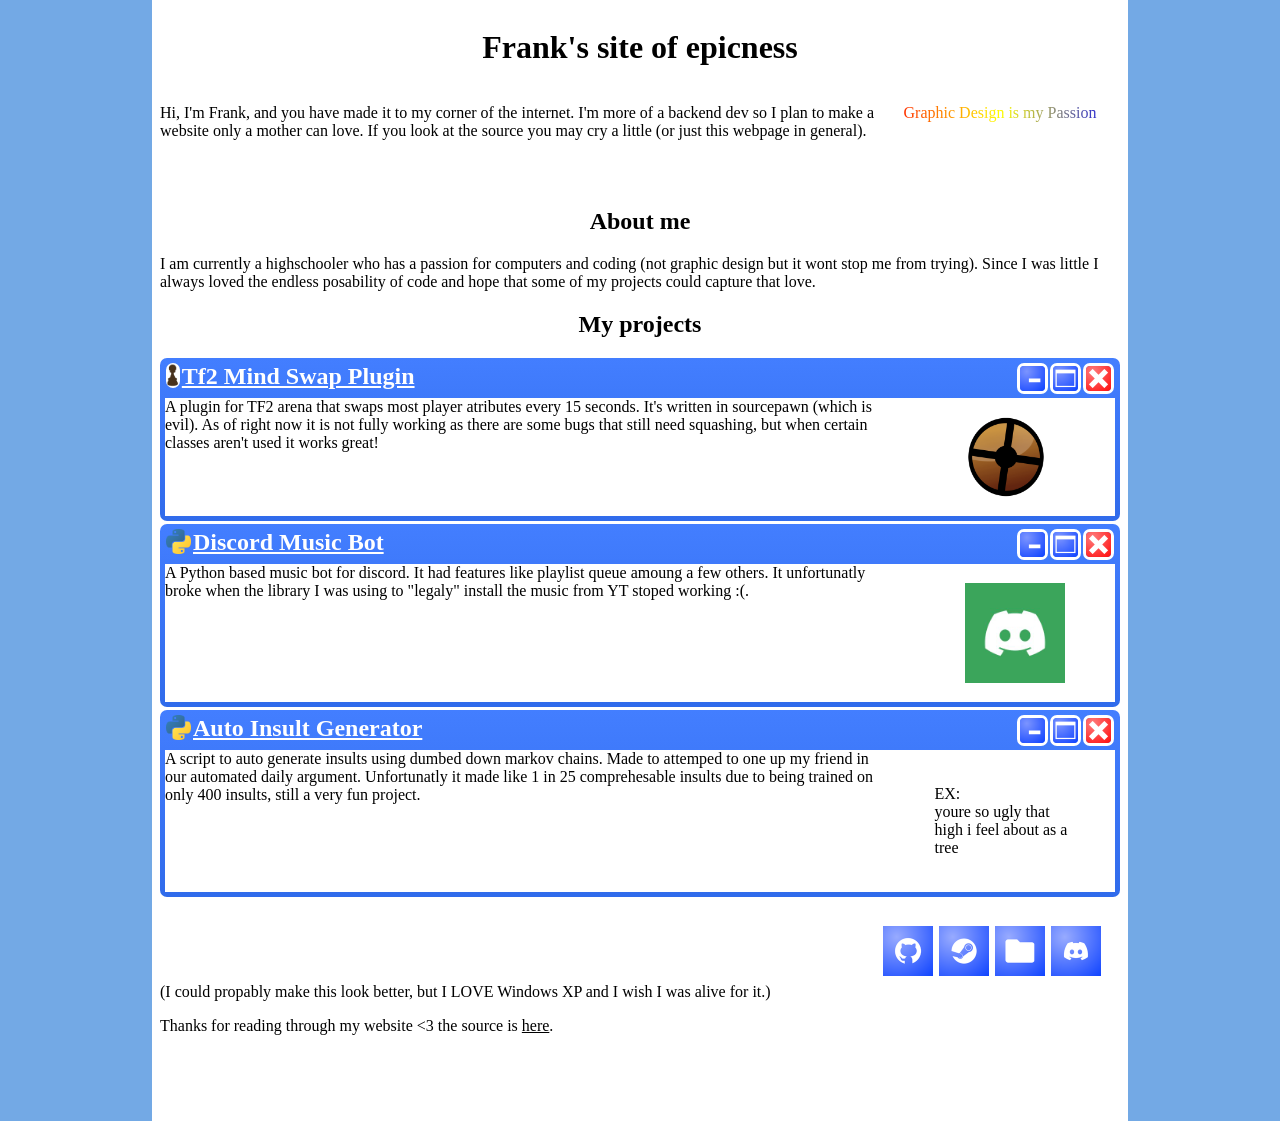
<file: index.html>
<!DOCTYPE html>
    <html>
        <head>
            <title>Frank's awsome website</title>
            <link rel="stylesheet" href="sytle.css">
        </head>
        <body>
            <div class="mContent">
                <h1 class="header">Frank's site of epicness</h1>
                <div style="display: flex; height: 100px; width:100%;">
                    <p style="width:75%;">Hi, I'm Frank, and you have made it to my corner of the internet. I'm more of a backend dev so I plan to make a website only a mother can love. If you look at the source you may cry a little (or just this webpage in general).</p>
                    <p class="spinner" style="width:25%;">Graphic Design is my Passion</p>
                </div>
                <h2 class="header">About me</h2>
                <p>I am currently a highschooler who has a passion for computers and coding (not graphic design but it wont stop me from trying). Since I was little I always loved the endless posability of code and hope that some of my projects could capture that love.</p>
                <h2 class="header">My projects</h2>
                <!--project 1-->
                <div class="projectBorder">
                    <div class="projectTop" style="float:left;justify-content:left;">
                        <div>
                            <img src="imgs/sourcePawn.png" class="projectTop" style="border:0px">
                        </div>
                        <H2 style="color:white;margin:0px;margin-left:1px;"><a href="/tf2MindSwap.html">Tf2 Mind Swap Plugin</a></H2>
                    </div>
                    <div class="projectTop">
                        <img src="imgs/minamize.png" class="projectTop">
                        <img src="imgs/window.png" class="projectTop">
                        <img src="imgs/close.png" class="projectTop">
                    </div>
                    <div class="projectContent">
                        <p class="wordContent">A plugin for TF2 arena that swaps most player atributes every 15 seconds. It's written in sourcepawn (which is evil). As of right now it is not fully working as there are some bugs that still need squashing, but when certain classes aren't used it works great!</p>
                        <img src="imgs/TF2.png" class="imageContent">
                    </div>
                </div>
                <!--project 2-->
                <div class="projectBorder">
                    <div class="projectTop" style="float:left;justify-content:left;">
                        <div>
                            <img src="imgs/python.png" class="projectTop" style="border:0px">
                        </div>
                        <H2 style="color:white;margin:0px;margin-left:1px;"><a href="/musicBot.html">Discord Music Bot</a></H2>
                    </div>
                    <div class="projectTop">
                        <img src="imgs/minamize.png" class="projectTop">
                        <img src="imgs/window.png" class="projectTop">
                        <img src="imgs/close.png" class="projectTop">
                    </div>
                    <div class="projectContent">
                        <p class="wordContent">A Python based music bot for discord. It had features like playlist queue amoung a few others. It unfortunatly broke when the library I was using to "legaly" install the music from YT stoped working :(.</p>
                        <img src="imgs/discord_bot.jpg" class="imageContent" style="height: 100px; width: 100px; margin:auto;">
                    </div>
                </div>
                <!--project 3-->
                <div class="projectBorder">
                    <div class="projectTop" style="float:left;justify-content:left;">
                        <div>
                            <img src="imgs/python.png" class="projectTop" style="border:0px">
                        </div>
                        <H2 style="color:white;margin:0px;margin-left:1px;"><a href="/insultGenerator.html">Auto Insult Generator</a></H2>
                    </div>
                    <div class="projectTop">
                        <img src="imgs/minamize.png" class="projectTop">
                        <img src="imgs/window.png" class="projectTop">
                        <img src="imgs/close.png" class="projectTop">
                    </div>
                    <div class="projectContent">
                        <p class="wordContent">A script to auto generate insults using dumbed down markov chains. Made to attemped to one up my friend in our automated daily argument. Unfortunatly it made like 1 in 25 comprehesable insults due to being trained on only 400 insults, still a very fun project.</p>
                        <p class="imageContent">EX:<br>youre so ugly that high i feel about as a tree</p>
                    </div>
                </div>
                <div class="footer">
                    <div style="float:right; width:100%;">
                        <div class="socials">
                            <a href="https://github.com/cheech108" class="socials"><img src="imgs/github.png" class="socials"></a>
                            <a href="https://steamcommunity.com/id/cheech108/" class="socials"><img src="imgs/steam.png" class="socials"></a>
                            <a href="https://files.cheech.dev" class="socials"><img src="imgs/files.png" class="socials"></a>
                            <a href="https://discord.com/users/709862052381982830" class="socials"><img src="imgs/discord.png" class="socials"></a>
                        </div>
                    </div>
                    <p style="align-self: center;">(I could propably make this look better, but I LOVE Windows XP and I wish I was alive for it.)</p>
                    <p style="align-self: center;">Thanks for reading through my website &lt3 the source is <a href="https://github.com/cheech108/personal-website">here</a>.</p>
                </div>
            </div>
        </body>
</html>
</file>
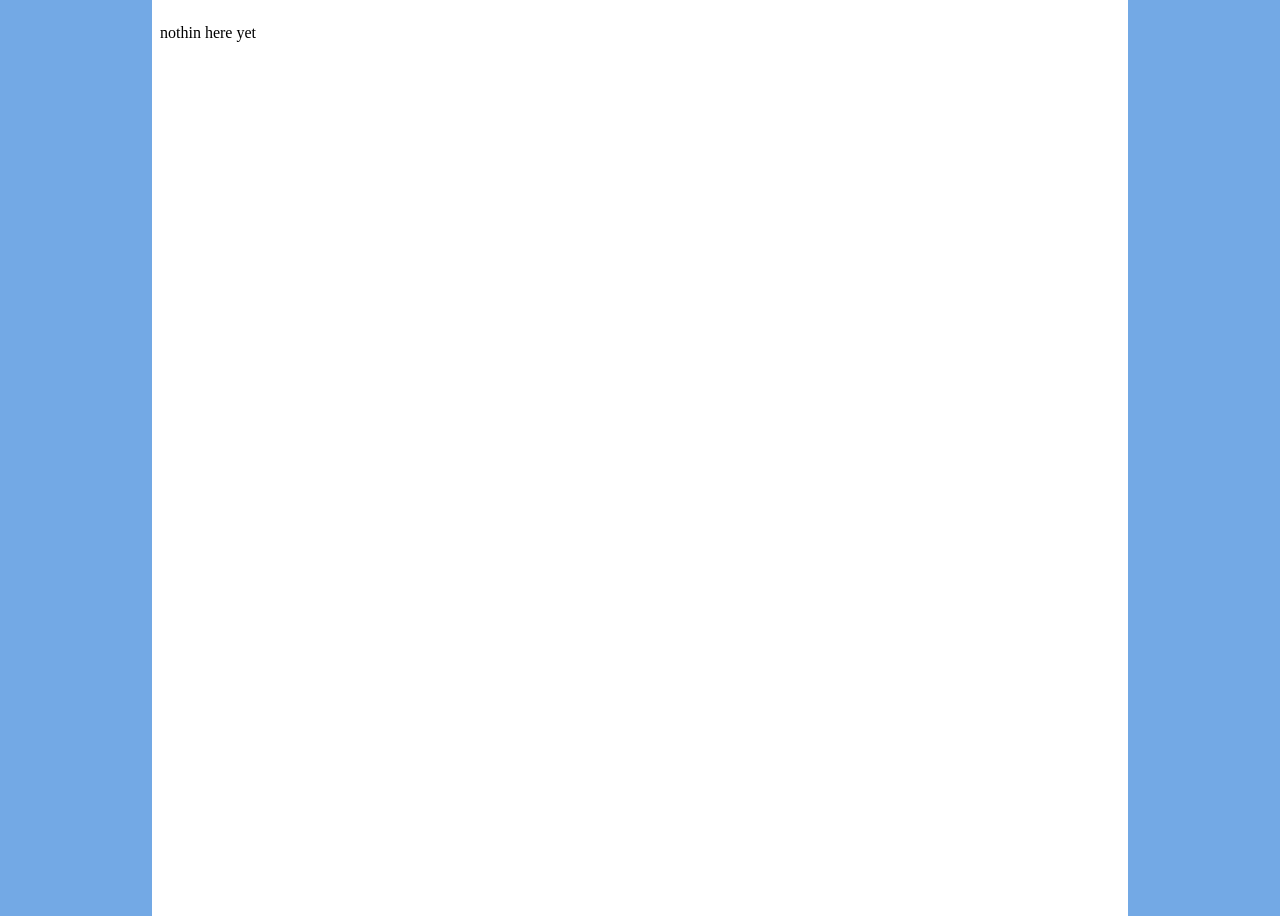
<file: insultGenerator.html>
<!DOCTYPE html>
<html>
    <header>
        <title>Frank's awsome website</title>
        <link rel="stylesheet" href="sytle.css">
    </header>
    <body>
        <div class="mContent">
            <p>nothin here yet</p>
        </div>
    </body>
</html>
</file>
<file: sytle.css>
html{
    height: 100%;
    margin: 0px;
}
body{
    background-color: #73A9E5;
    width: 100%;
    height: 100%;
    margin: 0px;
}
footer{
    background-color: #73A9E5;
    margin: 0;
}

a {
  color: inherit;
  text-decoration: underline;
}
a:hover {
  color: blue;
}

.mContent{
    background-color: white;
    width: 100%;
    min-height:100vh;
    padding: 8px;
    margin: auto;
}

/* Change width for viewports wider than 768px */
@media screen and (min-width: 768px) {
  .mContent {
    width: 75%; /* Becomes 50% width on tablets and desktops */
  }
}

/* Change width for viewports wider than 1200px */
@media screen and (min-width: 1600px) {
  .mContent {
    width: 1200px; /* Becomes a fixed 300px width on large screens */
  }
}

.header {
    text-align: center;
}

.spinner {  
    text-align: center;
    color: blue;
    /* Apply the animation: spin animation, 2 seconds duration, linear timing, infinite loop */
    animation: spin 2s linear infinite;
    /* apply the gradient as a background image */
    background-image: linear-gradient(to right, #ff0000, #ffff00, #0000ff);
    /*clip the background to the text shape (use -webkit- for compatibility) */
    -webkit-background-clip: text;
    background-clip: text;
    color: transparent;
    -webkit-text-fill-color: transparent;
}

@keyframes spin {
    from {
        transform: rotate(0deg); /* Start at 0 degrees */
        font-size: 15px; 
    }
    50%{
        font-size: 20px;
        background-image: linear-gradient(to right, #0000ff, #ffff00, #ff0000);
    }
    to {
        transform: rotate(360deg); /* End at 360 degrees (a full turn) */
        font-size: 15px;
    }
}

div.projectBorder{
    background-image: linear-gradient(to bottom, #437eff, #306beb);
    border-radius: 7px;
    padding:5px;
    margin-bottom: 3px;
}
div.projectTop{
    width:50%;
    height: 35px;
    display:flex;
    justify-content:flex-end;
}
img.projectTop{
    width: auto;
    height: auto;
    max-height: 25px;
    max-width: 25px;
    border-style: solid;
    border-radius: 7px;
    border-color: white;
    margin-right: 1px;
    margin-left: 1px;
}
div.projectContent{
    background-color:white;
    margin:0px;
    display:flex;
}
.wordContent{
    width:75%;
    margin:0px;
}
.imageContent{
    padding: 2%;
    padding-left: 6%;
    width: 15%;
}

div.socials{
    width: 100%;
    height: 100%;
    display:flex;
    justify-content:flex-end;
    padding: 10px;
}

div.footer{
    height:200px;
    width:97%;
}
a.socials{
    width: auto;
    height: auto;
    max-height: 50px;
    max-width: 50px;
    margin-right: 3px;
    margin-left: 3px;
}
img.socials{
    width: auto;
    height: auto;
    max-height: 50px;
    max-width: 50px;
    border-style: solid;
    border-radius: 3px;
    border-color: white;
}
img.socials:hover{
    border-color: blue;
}
</file>
